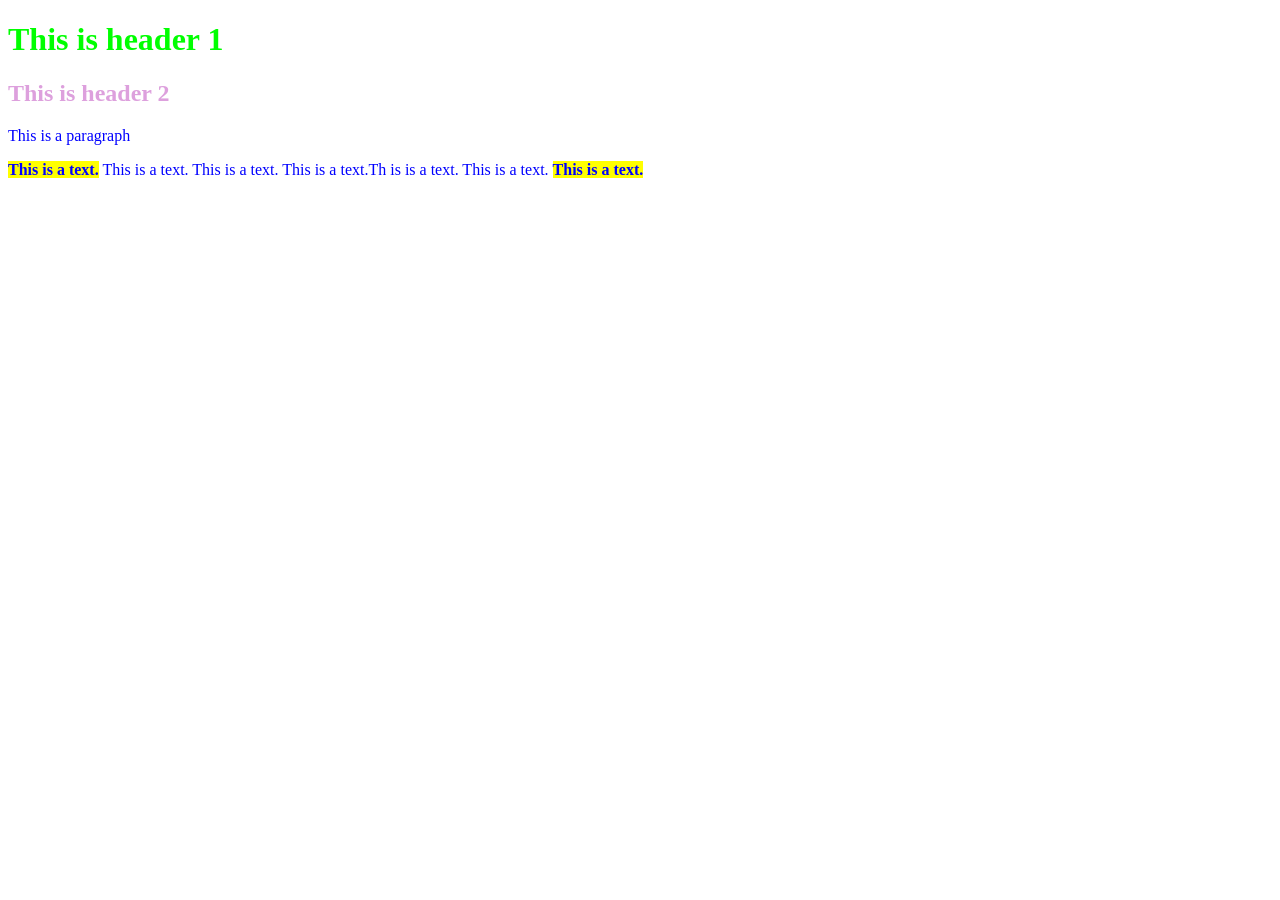
<file: bai1.html>
<!DOCTYPE html>
<html lang="en">
<head>
  <meta charset="UTF-8">
  <meta name="viewport" content="width=device-width, initial-scale=1.0">
  <title>Document</title>
     <style type="text/css"> 
    h1 { 
    color: #00ff00 
    } 
    h2 { 
    color: #dda0dd 
    } 
    p {color: rgb(0,0,255)} 
    span {     background-color:yellow; font-weight:bold  
    } 
    </style> 
  </head>  
  <body> 
    <h1>This is header 1</h1> 
    <h2>This is header 2</h2> 
    <p>This is a paragraph</p> 
    <p><span>This is a text.</span> This is a text. This is a text. This is a text.Th is is a text. This is a text. <span>This is a text.</span> </p> 
  </body> 
</html>
</file>
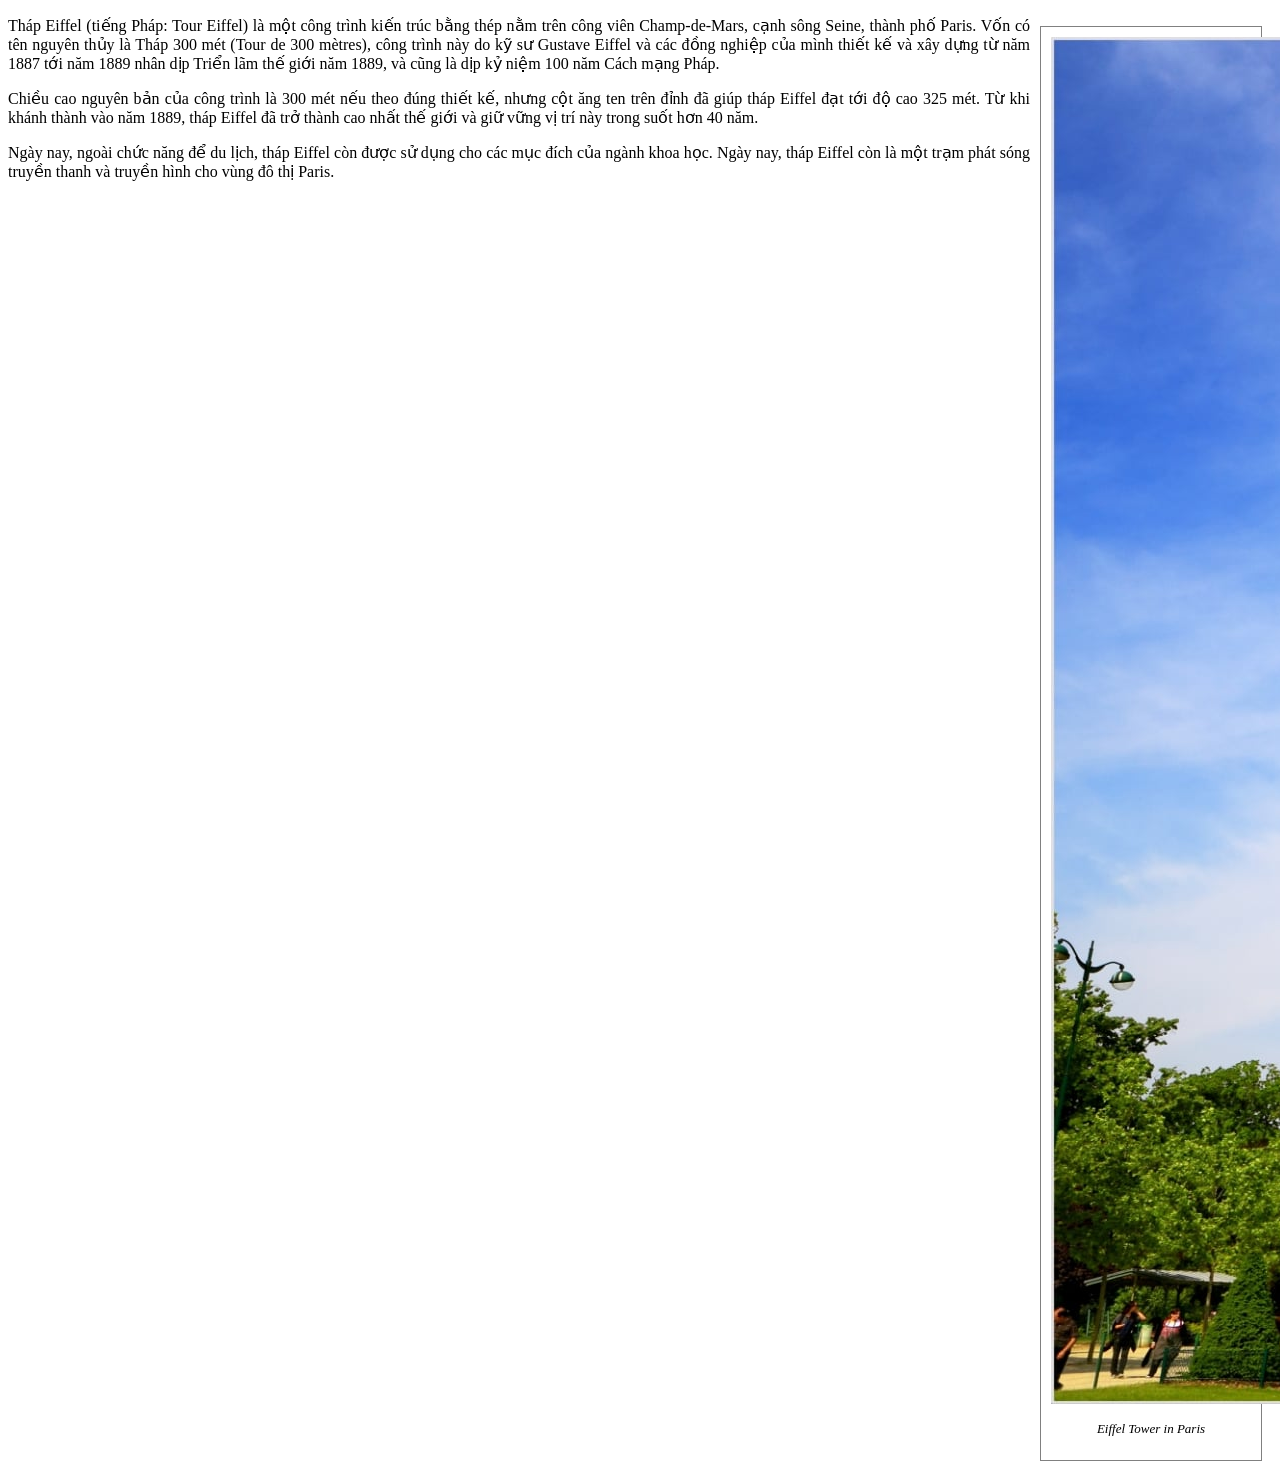
<file: bai3.html>
<!DOCTYPE html>
<html lang="en">
<head>
    <meta charset="UTF-8">
    <meta name="viewport" content="width=device-width, initial-scale=1.0">
    <title>Document</title>
<style>
    .Khunganh {
        border: 1px solid gray;
        width: 200px;
        text-align: center;
        margin: 10px;
        float: right;
        padding: 10px;
    }
    .Khunganh p{
        font-size: small;
        font-style: italic;
    }
    .vanban{
        text-align: justify;
    }
</style>
</head>
<body>
<div class="Khunganh">
    <img src="2026.jpg" alt="tháp eiffel" >
    <p>Eiffel Tower in Paris</p>
</div>
<p  class="vanban"> Tháp Eiffel (tiếng Pháp: Tour Eiffel) là một công trình kiến trúc
            bằng thép nằm trên công viên Champ-de-Mars, cạnh sông Seine,
            thành phố Paris. Vốn có tên nguyên thủy là Tháp 300 mét (Tour de
            300 mètres), công trình này do kỹ sư Gustave Eiffel và các đồng
            nghiệp của mình thiết kế và xây dựng từ năm 1887 tới năm 1889
            nhân dịp Triển lãm thế giới năm 1889, và cũng là dịp kỷ niệm 100
            năm Cách mạng Pháp.</p>

          <p class="vanban"> Chiều cao nguyên bản của công trình là 300 mét nếu theo đúng
            thiết kế, nhưng cột ăng ten trên đỉnh đã giúp tháp Eiffel đạt tới
            độ cao 325 mét. Từ khi khánh thành vào năm 1889, tháp Eiffel đã
            trở thành cao nhất thế giới và giữ vững vị trí này trong suốt hơn
            40 năm.</p>

            <p class="vanban"> Ngày nay, ngoài chức năng để du lịch, tháp Eiffel còn được sử
            dụng cho các mục đích của ngành khoa học. Ngày nay, tháp Eiffel
            còn là một trạm phát sóng truyền thanh và truyền hình cho vùng
            đô thị Paris.</p>
</body>
</html>
</file>
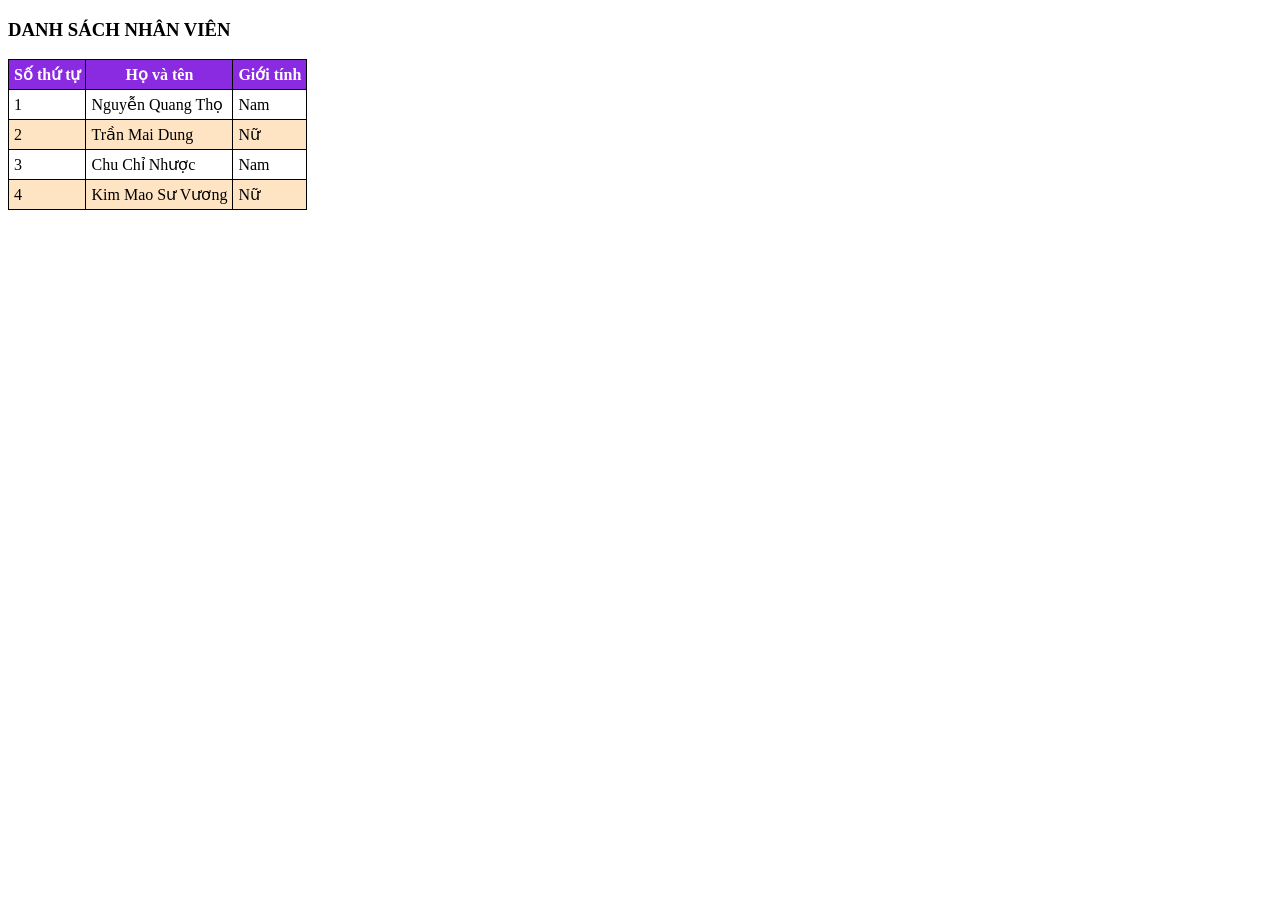
<file: bai4.html>
<!DOCTYPE html>
<html lang="en">
<head>
    <meta charset="UTF-8">
    <meta name="viewport" content="width=device-width, initial-scale=1.0">
    <title>Table</title>
    <link rel="stylesheet" href="bai4.css">
</head>
<body>
    <H3> DANH SÁCH NHÂN VIÊN </H3> 
    <table class="tablelist"> 
        <tr> 
            <th>Số thứ tự</th> 
            <th>Họ và tên</th> 
            <th>Giới tính</th> 
        </tr> 
        <tr> 
            <td>1</td> 
                       <td>Nguyễn Quang Thọ</td> 
            <td>Nam</td> 
        </tr> 
        <tr> 
            <td>2</td> 
            <td>Trần Mai Dung</td> 
            <td>Nữ</td> 
        </tr> 
        <tr> 
            <td>3</td> 
            <td>Chu Chỉ Nhược</td> 
            <td>Nam</td> 
        </tr> 
        <tr> 
            <td>4</td> 
            <td>Kim Mao Sư Vương </td> 
            <td>Nữ</td> 
        </tr> 
    </table> 
</body>  
</html>
</file>
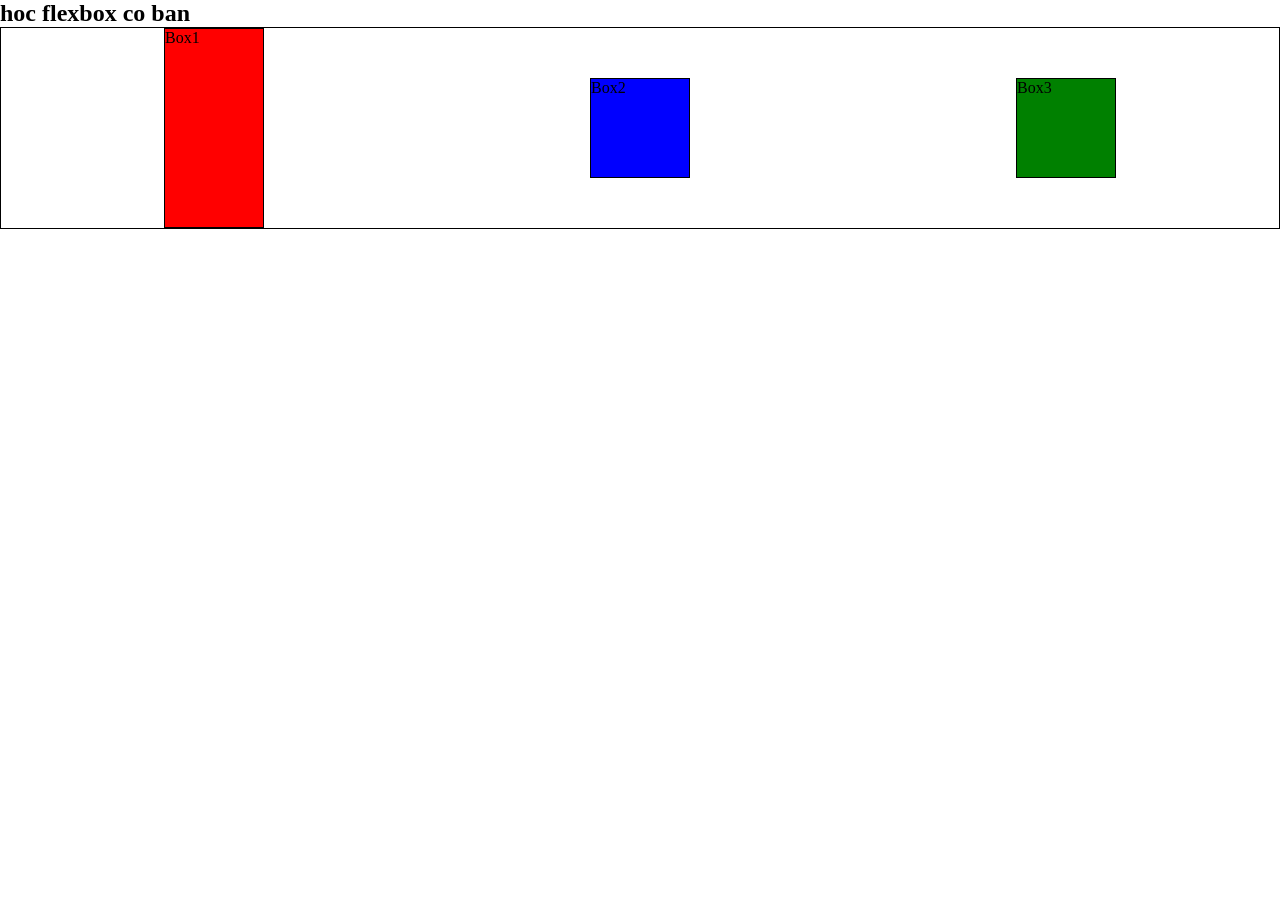
<file: in.html>
<!DOCTYPE html>
<html lang="en">
<head>
    <meta charset="UTF-8">
    <meta name="viewport" content="width=<device-width>, initial-scale=1.0">
    <title>Document</title>
    <style>
        *{
            margin: 0;
            padding: 0;
            box-sizing: border-box;
        }
        .item {
            width: 100px;
            height: 100px;
            border: 1px solid black;
        }
        .red {
            background-color: red;
            height: 200px;
        }
        .blue {
            background-color: blue;
        }
        .green {
            background-color: green;
        }
        .container {
            display: flex;
            justify-content: space-around;
            align-items: center;
            border: 1px solid black;
        }
      
    </style>
</head>
<body>
    <h2>hoc flexbox co ban </h2>
    <div class="container">
        <div class="item red">Box1</div>
        <div class="item blue">Box2</div>
        <div class="item green">Box3</div>
    </div>
</body>
</html>
</file>
<file: bai4.css>
.tablelist {
    border-collapse: collapse;
    border: 1px solid blueviolet;
}

.tablelist th,
.tablelist td {
    padding: 5px;
    border: 1px solid black;
}

.tablelist th {
    background-color: blueviolet;
    color: white;
}

.tablelist tr:nth-child(even) {
    background: #FFF;
}

.tablelist tr:nth-child(odd) {
    background: bisque;
}
</file>
